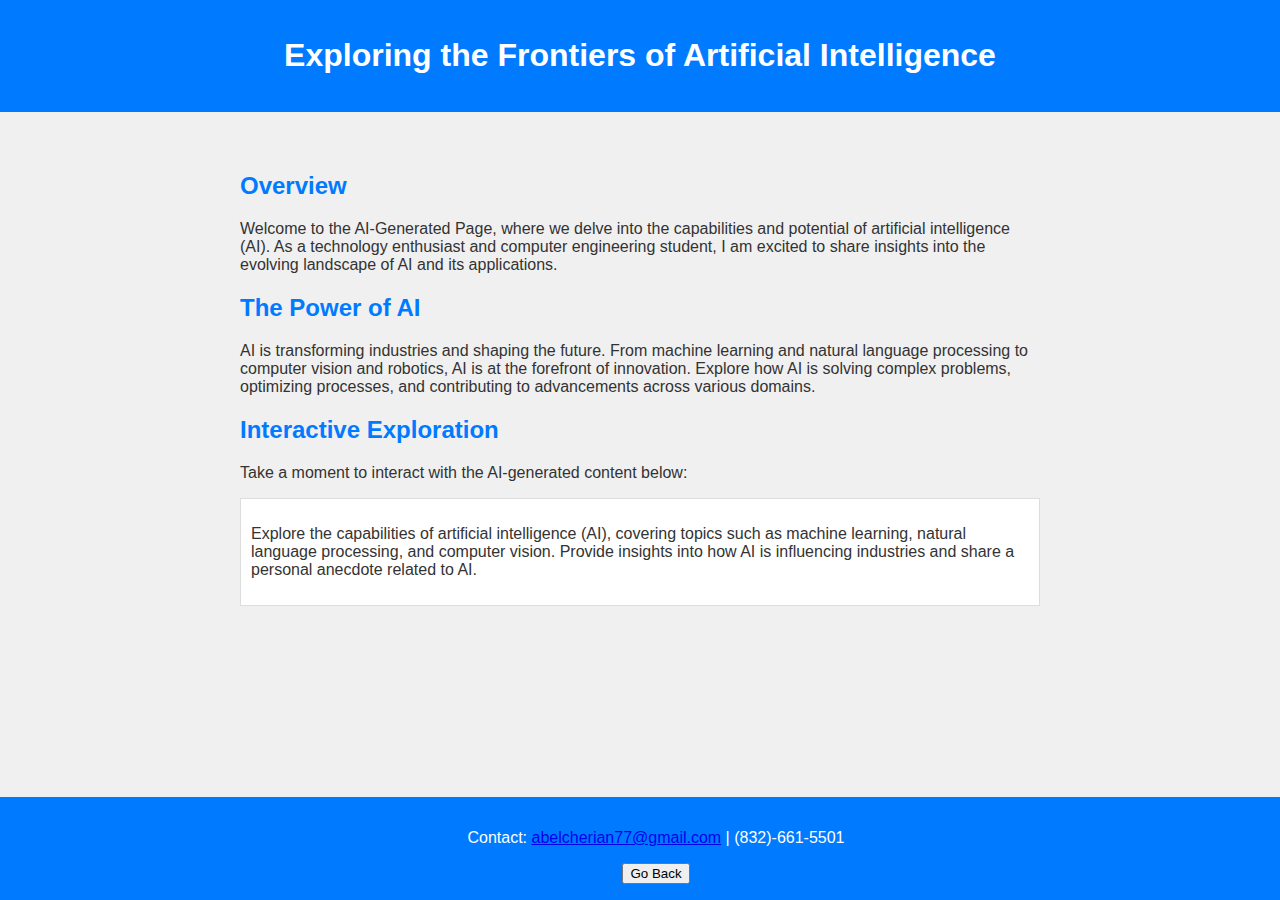
<file: aigenerated.html>
<!DOCTYPE html>
<html lang="en">
<head>
  <meta charset="UTF-8">
  <meta name="viewport" content="width=device-width, initial-scale=1.0">
  <link rel="stylesheet" href="aigenerated.css">
  <title>AI-Generated Page</title>
</head>
<body>

<header>
  <h1>Exploring the Frontiers of Artificial Intelligence</h1>
</header>

<main>
  <section>
    <h2>Overview</h2>
    <p>Welcome to the AI-Generated Page, where we delve into the capabilities and potential of artificial intelligence (AI). As a technology enthusiast and computer engineering student, I am excited to share insights into the evolving landscape of AI and its applications.</p>
  </section>

  <section>
    <h2>The Power of AI</h2>
    <p>AI is transforming industries and shaping the future. From machine learning and natural language processing to computer vision and robotics, AI is at the forefront of innovation. Explore how AI is solving complex problems, optimizing processes, and contributing to advancements across various domains.</p>
  </section>

  <!-- Add more sections as needed, covering specific AI topics or applications -->

  <section>
    <h2>Interactive Exploration</h2>
    <p>Take a moment to interact with the AI-generated content below:</p>
    <!-- AI-generated content goes here -->
    <div class="ai-content-box">
      <p>Explore the capabilities of artificial intelligence (AI), covering topics such as machine learning, natural language processing, and computer vision. Provide insights into how AI is influencing industries and share a personal anecdote related to AI.
    </p>
    </div>
  </section>

</main>

<footer>
  <p>Contact: <a href="mailto:abelcherian77@gmail.com">abelcherian77@gmail.com</a> | (832)-661-5501</p>
  <button onclick="goBack()">Go Back</button> <!-- Back button -->
</footer>

<script src="toggle-style.js"></script>

<script>
  function goBack() {
    window.location.href = 'index.html'; // Change this to the actual path of your index.html
  }
</script>

</body>
</html>
</file>
<file: aigenerated.css>
/* Placeholder for AI-generated CSS */
body {
    font-family: 'Arial', sans-serif;
    background-color: #f0f0f0;
    color: #333;
    margin: 0;
    padding: 0;
  }
  
  header {
    background-color: #007BFF;
    color: #fff;
    text-align: center;
    padding: 1em;
  }
  
  main {
    max-width: 800px;
    margin: 20px auto;
    padding: 20px;
  }
  
  section {
    margin-bottom: 20px;
  }
  
  h2 {
    color: #007BFF;
  }
  
  .ai-content-box {
    background-color: #fff;
    border: 1px solid #ddd;
    padding: 10px;
    margin-top: 10px;
  }
  
  footer {
    background-color: #007BFF;
    color: #fff;
    text-align: center;
    padding: 1em;
    position: fixed;
    bottom: 0;
    width: 100%;
  }
</file>
